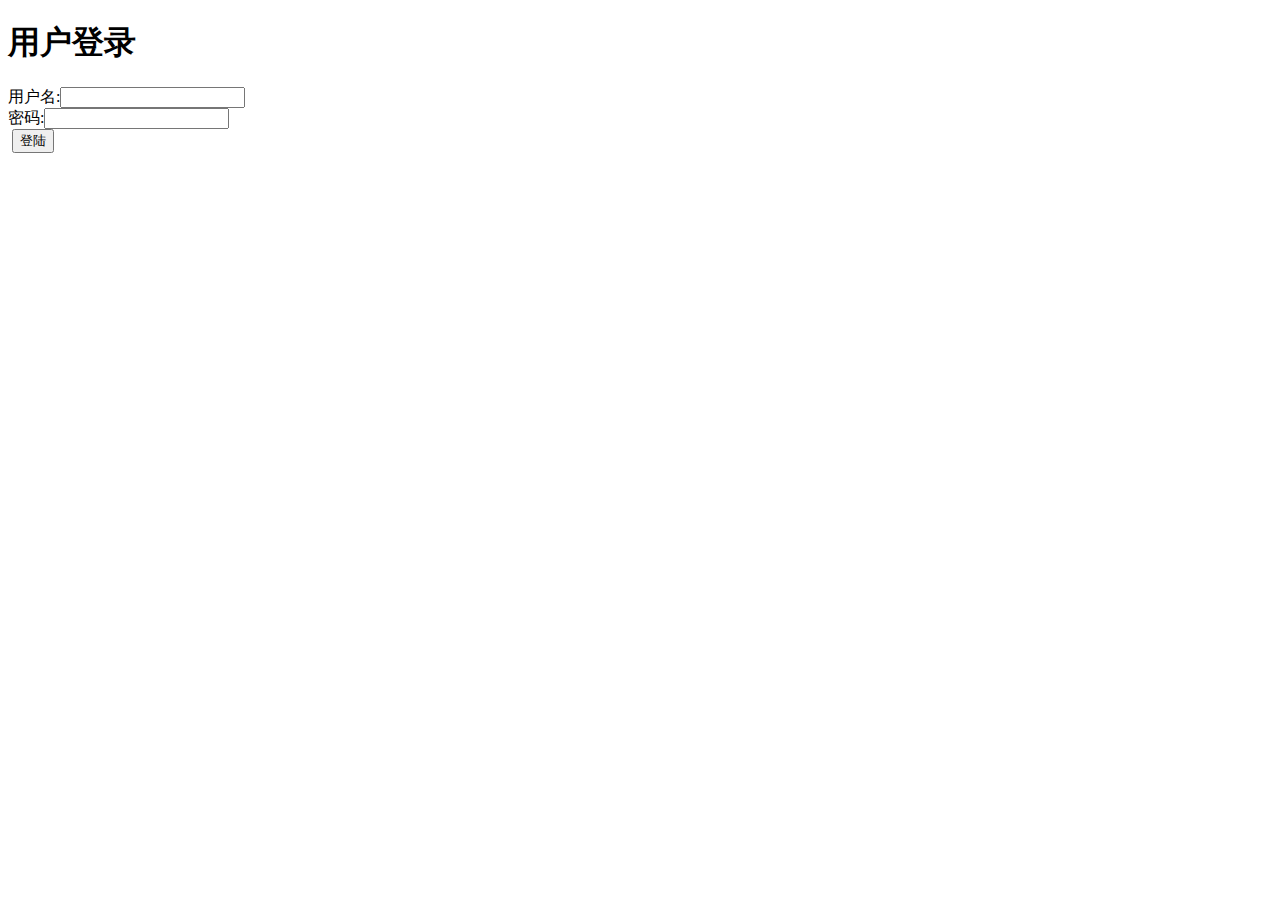
<file: src/main/resources/templates/login.html>
<!DOCTYPE html>
<html lang="en" xmlns:th="http://www.thymeleaf.org">
<head>
    <meta charset="UTF-8">
    <title>Login</title>
</head>
<body>
<h1>用户登录</h1>
<form th:action="@{/login}" method="post">
    <label>用户名:</label><input type="text" name="username"><br>
    <label>密码:</label><input type="password" name="password"><br>
    <img th:src="">
    <input type="submit" value="登陆">
</form>
</body>
</html>
</file>
